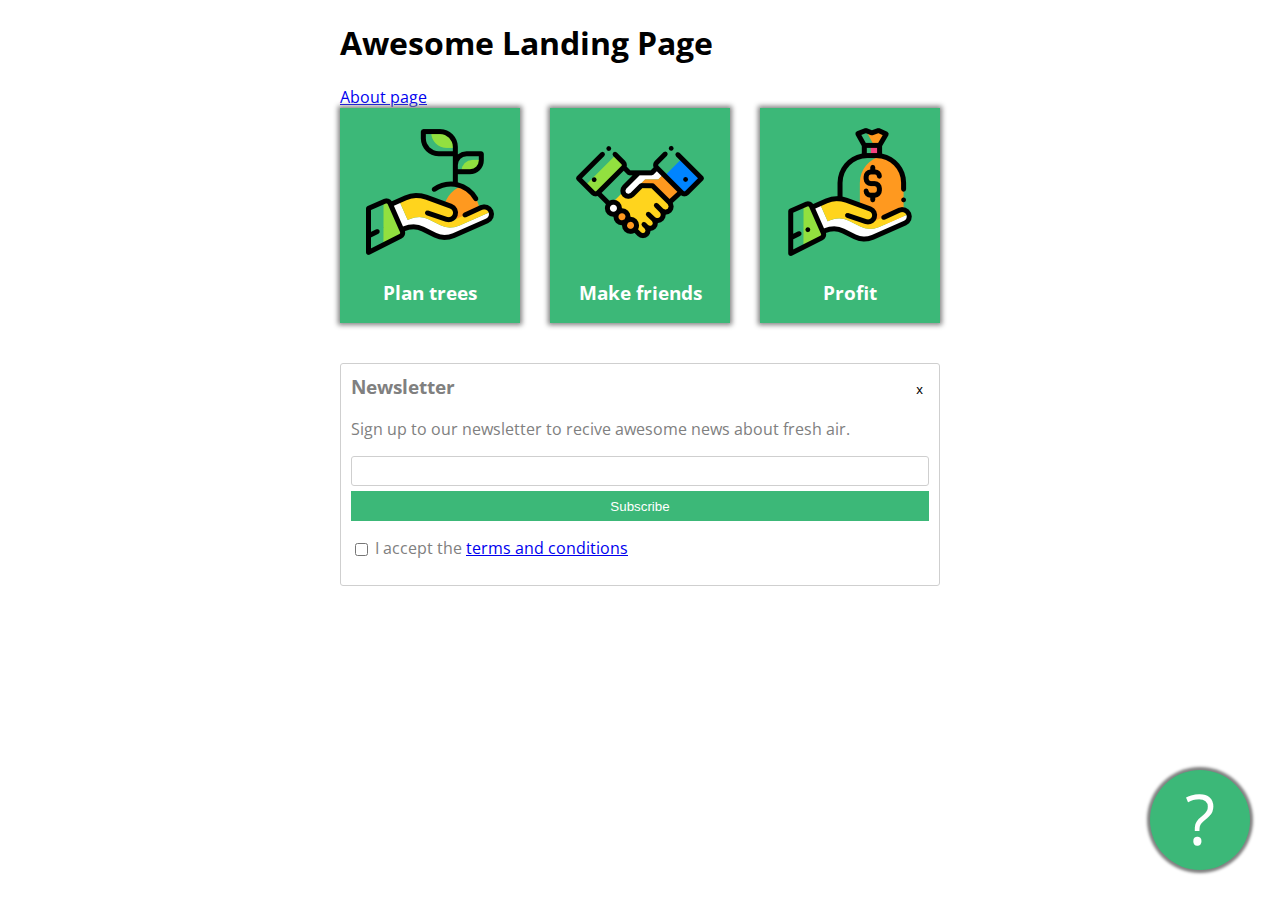
<file: index.html>
<!DOCTYPE html>
<html lang="en">

<head>
  <meta charset="UTF-8">
  <title>CodePen - #StayAtHome Material Review 2</title>
  <link href="https://fonts.googleapis.com/css?family=Open+Sans&display=swap" rel="stylesheet">
  <link rel="stylesheet" href="./styles/style.css">

</head>

<body>
  <!-- partial:index.partial.html -->
  <div class="container">
    <h1>Awesome Landing Page</h1>

    <a href="about.html">About page</a>

    <div class="card-holder">
      <div class="card">
        <!-- <img src="https://github.com/green-fox-academy/stayathome-syllabus/blob/master/week01/assets/tree.png?raw=true" alt=""> -->
        <img src="./images/tree.png" alt="">
        <h3>Plan trees</h3>
      </div>
      <div class="card">
        <!-- <img src="https://github.com/green-fox-academy/stayathome-syllabus/blob/master/week01/assets/deal.png?raw=true" alt=""> -->
        <img src="./images/deal.png" alt="">
        <h3>Make friends</h3>
      </div>
      <div class="card">
        <!-- <img src="https://github.com/green-fox-academy/stayathome-syllabus/blob/master/week01/assets/money.png?raw=true" alt=""> -->
        <img src="./images/money.png" alt="">
        <h3>Profit</h3>
      </div>
    </div>
    <form>
      <div class="sign-up-form">
        <h3>Newsletter</h3>
        <p>Sign up to our newsletter to recive awesome news about fresh air.</p>
        <input type="text">
        <button type="submit">Subscribe</button>
        <p>
          <input type="checkbox" id="terms">
          <label for="terms">I accept the <a href="http://example.com">terms and conditions</a></label>
        </p>
        <div class="close-button-div">
          <button>x</button>
        </div>
    </form>
  </div>
  <div id="question-marker"><a id="questionmark" href="http://example.com">?</a></div>
  <!-- partial -->

</body>

</html>
</file>
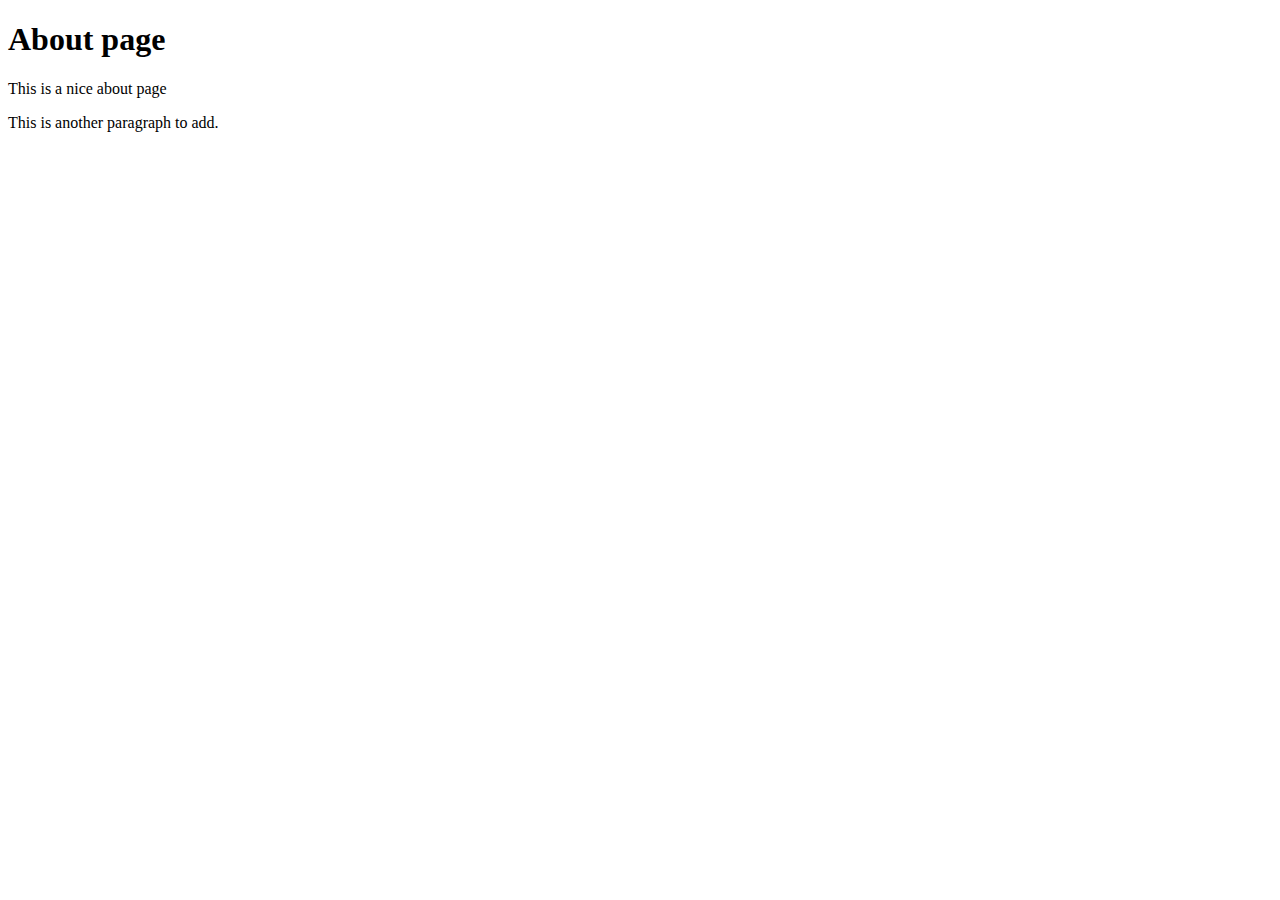
<file: about.html>
<!DOCTYPE html>
<html lang="en">
<head>
    <meta charset="UTF-8">
    <meta name="viewport" content="width=device-width, initial-scale=1.0">
    <title>Document</title>
</head>
<body>
    <h1>About page</h1>
    <p>This is a nice about page</p>
    <p>This is another paragraph to add.</p>
</body>
</html>
</file>
<file: styles/style.css>
body {
  font-family: 'Open Sans';
}

.container {
  max-width: 600px;
  margin-left: auto;
  margin-right: auto;
}

.card-holder {
  display: flex;
  /*  works on the main axis  */
  justify-content: space-between;
  align-items: center;
}
img {
/*   width: 80px; */
}

.card {
  width: 180px;
  background: #3cb878;
  box-shadow: 0px 0px 5px 2px grey;
  color: white;
  text-align: center;
  padding-top: 20px;
}

.sign-up-form {
  margin-top: 40px;
  border: solid thin #cfcfcf;
  border-radius: 3px;
  padding: 10px;
  position: relative;
  color: grey;
}


.sign-up-form h3 {
  margin-top: 0;
}

.sign-up-form input[type="text"] {
  border: solid thin #cfcfcf;
  border-radius: 3px;
  color: black;
  display: block;
  width: 100%;
  height: 30px;
  padding-left: 3px;
  box-sizing: border-box;
}

.sign-up-form button {
  cursor: pointer;
  background-color: #3cb878;
  color: white;
  border: none;
  display: block;
  width: 100%;
  height: 30px;
  margin-top: 5px
}

.sign-up-form input[type="checkbox"] {
  position: relative;
  top: 2px
}

#question-marker {
  background-color: #3cb878;
  width: 100px;
  height: 100px;
  border-radius: 50%;
  text-align: center;
  font-size: 70px;
  position: fixed;
  right: 30px;
  bottom: 30px;
  box-shadow: 0px 0px 3px 3px grey;
  cursor: pointer;
  
}
#questionmark { 
/* to override URL underline: */
text-decoration: unset; 
/* to override URL blue color: */
color: white;  
} 


.close-button-div {
  position: absolute;
  top: 5px;
  right: 10px;
  color: white;
}

.close-button-div button {
 background-color: white;
 color: black;
 cursor: pointer;
}
</file>
